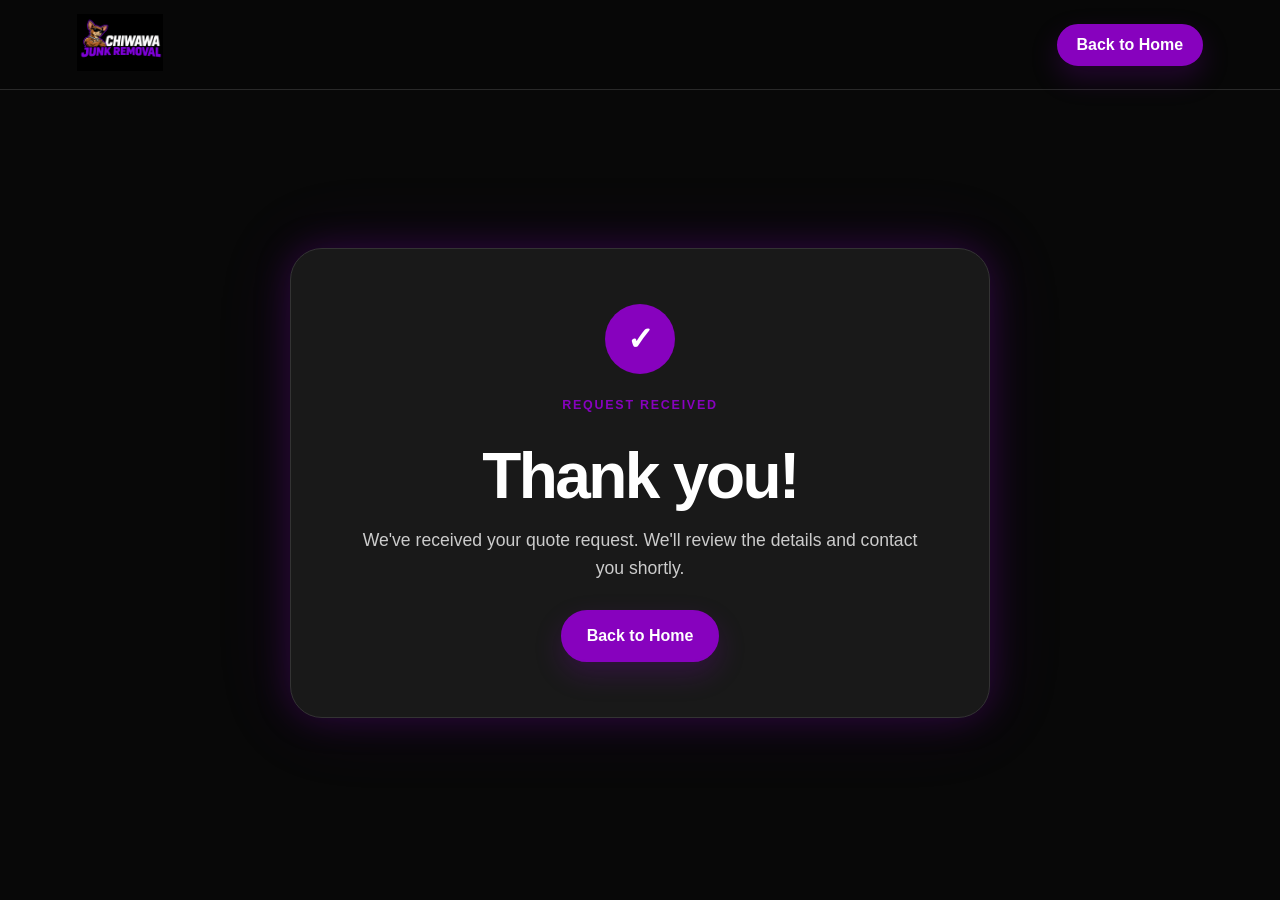
<file: thank-you.html>
<!DOCTYPE html>
<html lang="en">
<head>
  <meta charset="UTF-8">
  <meta name="viewport" content="width=device-width, initial-scale=1.0">

  <title>Thank You | Chiwawa Junk Removal</title>

  <!-- Google Ads tracking -->
  <script async src="https://www.googletagmanager.com/gtag/js?id=AW-18358756646"></script>
  <script>
    window.dataLayer = window.dataLayer || [];
    function gtag(){dataLayer.push(arguments);}
    gtag('js', new Date());
    gtag('config', 'AW-18358756646');

    gtag('event', 'conversion', {
      'send_to': 'AW-18358756646/SYIjCNmV_-scEKbKkbJE',
      'value': 1.0,
      'currency': 'USD'
    });
  </script>

  <!-- Favicons -->
  <link rel="icon" href="favicon.ico" sizes="any">
  <link rel="icon" type="image/png" sizes="32x32" href="favicon-32x32.png">
  <link rel="icon" type="image/png" sizes="16x16" href="favicon-16x16.png">
  <link rel="apple-touch-icon" href="apple-touch-icon.png">

  <link rel="stylesheet" href="styles.css">

  <style>
    .thank-you-page {
      min-height: calc(100vh - 115px);
      display: flex;
      align-items: center;
      justify-content: center;
      padding: 60px 6%;
      background: #080808;
      color: #fff;
      text-align: center;
    }

    .thank-you-card {
      width: 100%;
      max-width: 700px;
      padding: 55px 40px;
      background: #191919;
      border: 1px solid #333;
      border-radius: 32px;
      box-shadow:   0 0 35px rgba(135, 2, 190, 0.25),   0 0 80px rgba(135, 2, 190, 0.12);
    }

    .thank-you-icon {
      width: 70px;
      height: 70px;
      margin: 0 auto 22px;
      display: grid;
      place-items: center;
      border-radius: 50%;
      background: var(--purple, #8702BE);
      color: #fff;
      font-size: 2rem;
      font-weight: 900;
    }

    .thank-you-card h1 {
      font-size: clamp(2.3rem, 5vw, 4rem);
      line-height: 1;
      margin: 0 0 18px;
      letter-spacing: -.04em;
      color: #fff;
    }

    .thank-you-card p {
      color: #ccc;
      font-size: 1.1rem;
      line-height: 1.6;
      margin: 0 auto 28px;
      max-width: 560px;
    }

    .thank-you-card .eyebrow {
      color: var(--purple, #8702BE);
      font-size: .78rem;
      font-weight: 900;
      text-transform: uppercase;
      letter-spacing: .14em;
    }

    .thank-you-actions {
      display: flex;
      justify-content: center;
      gap: 12px;
      flex-wrap: wrap;
    }

    @media (max-width: 600px) {
      .thank-you-card {
        padding: 40px 22px;
      }

      .thank-you-actions {
        flex-direction: column;
      }

      .thank-you-actions .btn {
        width: 100%;
      }
    }
  </style>
</head>

<body>

  <header class="site-header">
    <a href="/" class="brand">
      <img src="logo.png" alt="Chiwawa Junk Removal logo">
    </a>

    <a class="btn small" href="/">Back to Home</a>
  </header>

  <main class="thank-you-page">
    <div class="thank-you-card">

      <div class="thank-you-icon">✓</div>

      <p class="eyebrow">Request Received</p>

      <h1>Thank you!</h1>

      <p>
        We've received your quote request. We'll review the details
        and contact you shortly.
      </p>

      <div class="thank-you-actions">
        <a class="btn" href="/">Back to Home</a>
      </div>

    </div>
  </main>

</body>
</html>
</file>
<file: styles.css>
:root{--purple:#8702BE;--black:#080808;--white:#fff;--muted:#6b6b76;--soft:#f5f2fb}*{box-sizing:border-box}html{scroll-behavior:smooth}body{margin:0;font-family:Inter,Arial,sans-serif;color:var(--black);background:#fff}a{color:inherit;text-decoration:none}.site-header{position:sticky;top:0;z-index:10;background:rgba(255,255,255,.92);backdrop-filter:blur(12px);display:flex;align-items:center;justify-content:space-between;padding:14px 6%;border-bottom:1px solid #eee}.brand img{width:86px}.site-header nav{display:flex;gap:26px;font-weight:700}.btn{display:inline-flex;align-items:center;justify-content:center;background:var(--purple);color:#fff;border-radius:999px;padding:15px 24px;font-weight:900;border:2px solid var(--purple);box-shadow:0 12px 28px rgba(101,22,216,.22)}.btn.small{padding:10px 18px}.btn.ghost{background:#fff;color:var(--black);border-color:#ddd;box-shadow:none}.hero{display:grid;grid-template-columns:1.1fr .9fr;gap:50px;align-items:center;padding:80px 6% 55px;background:radial-gradient(circle at 75% 20%,#eee4ff,transparent 34%)}.eyebrow{text-transform:uppercase;letter-spacing:.14em;color:var(--purple);font-weight:900;font-size:.78rem}.hero h1{font-size:clamp(2.8rem,6vw,5.8rem);line-height:.95;margin:12px 0 20px;letter-spacing:-.06em}.lead{font-size:1.25rem;color:var(--muted);max-width:670px;line-height:1.55}.hero-actions{display:flex;gap:14px;flex-wrap:wrap;margin-top:30px}.hero-card{background:#fff;border:1px solid #eee;border-radius:32px;padding:30px;box-shadow:0 30px 70px rgba(0,0,0,.1);text-align:center}.hero-card img{max-width:100%;border-radius:22px}.hero-card .hero-photo{width:100%;height:auto;max-height:520px;object-fit:contain;object-position:center;display:block;background:#f5f2fb;border-radius:22px}.trust-box{margin-top:20px;background:var(--black);color:#fff;border-radius:22px;padding:22px;text-align:left}.trust-box span{display:block;color:#d8d8d8;margin-top:5px}.strip{background:var(--black);color:#fff;display:flex;justify-content:center;gap:40px;flex-wrap:wrap;padding:18px 6%;font-weight:900}.strip span{color:#fff}.section{padding:76px 6%}.section-heading{text-align:center;max-width:760px;margin:0 auto 38px}.section h2{font-size:clamp(2rem,4vw,3.6rem);line-height:1;margin:8px 0 14px;letter-spacing:-.04em}.section p{color:var(--muted);line-height:1.65}.grid{display:grid;grid-template-columns:repeat(3,1fr);gap:18px}.cards article{background:#fff;border:1px solid #eee;border-radius:24px;padding:26px;box-shadow:0 15px 35px rgba(0,0,0,.05)}.cards h3,.steps h3{font-size:1.35rem;margin:0 0 8px}.dark{background:var(--black);color:#fff}.dark p{color:#c9c9c9}.steps{display:grid;grid-template-columns:repeat(3,1fr);gap:18px}.steps div{background:#151515;border:1px solid #2d2d2d;border-radius:24px;padding:28px}.steps b{display:inline-grid;place-items:center;width:44px;height:44px;background:var(--purple);border-radius:50%;margin-bottom:14px}.pricing{display:grid;grid-template-columns:1fr 1fr;gap:40px;align-items:center;background:var(--soft)}.price-card{background:#fff;border-radius:28px;padding:26px;box-shadow:0 25px 55px rgba(0,0,0,.08)}.price-card div{display:flex;justify-content:space-between;padding:18px 0;border-bottom:1px solid #eee}.price-card strong{color:var(--purple);font-size:1.5rem}.price-card small{display:block;margin-top:16px;color:var(--muted)}.about-box{background:var(--black);color:#fff;border-radius:32px;padding:42px;max-width:1000px;margin:auto}.about-box p{color:#d7d7d7}.quote-section{background:#fff}.quote-form{max-width:760px;margin:auto;display:grid;gap:16px}.quote-form label{font-weight:900}.quote-form input,.quote-form textarea{width:100%;margin-top:8px;border:1px solid #ddd;border-radius:16px;padding:15px;font:inherit}.quote-form textarea{resize:vertical}footer{text-align:center;background:#080808;color:#fff;padding:45px 6% 80px}footer img {
  width: 130px;
  background: transparent;
  border-radius: 0;
  padding: 0;
}footer a{color:#fff;font-weight:900}.mobile-bar{display:none}@media(max-width:850px){.site-header nav,.site-header .small{display:none}.hero,.pricing{grid-template-columns:1fr;padding-top:45px}.grid,.steps{grid-template-columns:1fr}.hero h1{font-size:3rem}.mobile-bar{position:fixed;bottom:0;left:0;right:0;display:grid;grid-template-columns:1fr 1fr;z-index:20}.mobile-bar a{background:var(--black);color:#fff;text-align:center;padding:16px;font-weight:900}.mobile-bar a:last-child{background:var(--purple)}}


.gallery-section{background:#fff}.carousel-wrap{position:relative;max-width:1050px;margin:0 auto}.work-carousel{display:flex;overflow-x:auto;scroll-snap-type:x mandatory;scroll-behavior:smooth;border-radius:32px;background:#f5f2fb;box-shadow:0 26px 65px rgba(0,0,0,.14);-ms-overflow-style:none;scrollbar-width:none;align-items:center}.work-carousel::-webkit-scrollbar{display:none}.carousel-slide{min-width:100%;margin:0;scroll-snap-align:start;position:relative;background:#f5f2fb;display:flex;align-items:center;justify-content:center;min-height:360px;padding:22px}.carousel-slide img{width:auto;max-width:100%;height:auto;max-height:78vh;object-fit:contain;border-radius:22px;display:block;box-shadow:0 10px 30px rgba(0,0,0,.08)}.carousel-slide figcaption{position:absolute;left:34px;bottom:34px;background:rgba(8,8,8,.78);color:#fff;border:1px solid rgba(255,255,255,.18);backdrop-filter:blur(8px);border-radius:16px;padding:12px 16px;font-weight:900}.carousel-btn{position:absolute;top:50%;transform:translateY(-50%);z-index:2;width:48px;height:48px;border:0;border-radius:999px;background:#fff;color:#080808;font-size:2.2rem;line-height:1;cursor:pointer;box-shadow:0 14px 32px rgba(0,0,0,.22);font-weight:900}.carousel-btn.prev{left:18px}.carousel-btn.next{right:18px}.carousel-dots{display:flex;justify-content:center;gap:10px;margin-top:18px}.carousel-dots button{width:10px;height:10px;border:0;border-radius:999px;background:#c8c2d4;cursor:pointer}.carousel-dots button.active{background:var(--purple);width:28px}@media(max-width:850px){.hero-card .hero-photo{height:auto;max-height:none;object-fit:contain}.carousel-slide{min-height:360px;padding:12px}.carousel-slide img{max-height:72vh}.carousel-btn{width:42px;height:42px;font-size:1.9rem}.carousel-btn.prev{left:10px}.carousel-btn.next{right:10px}.carousel-slide figcaption{left:20px;right:20px;bottom:20px;text-align:center}}

.form-row{display:grid;grid-template-columns:1fr 1fr;gap:16px}.optional-text{font-size:.78rem;color:var(--muted);font-weight:700}@media(max-width:650px){.form-row{grid-template-columns:1fr}}
.optional {
  font-size: .78rem;
  color: var(--muted);
  font-weight: 700;
}
/* Preferred Contact Method */
.contact-preference {
  border: 0;
  padding: 0;
  margin: 0;
}

.contact-preference legend {
  margin-bottom: 10px;
  font-weight: 600;
}

.contact-options {
  display: flex;
  gap: 10px;
  width: 100%;
}

.contact-options label {
  flex: 1;
  cursor: pointer;
}

.contact-options input {
  position: absolute;
  opacity: 0;
  pointer-events: none;
}

.contact-options span {
  display: flex;
  align-items: center;
  justify-content: center;
  min-height: 52px;
  padding: 0 16px;
  border: 1px solid #ddd;
  border-radius: 14px;
  background: #fff;
  color: #111;
  font-weight: 600;
  transition: 0.2s ease;
}

.contact-options input:checked + span {
  background: #6d28d9;
  border-color: #6d28d9;
  color: #fff;
}

.contact-options input:focus-visible + span {
  outline: 2px solid #6d28d9;
  outline-offset: 2px;
}

@media (max-width: 600px) {
  .contact-options {
    gap: 8px;
  }

  .contact-options span {
    padding: 0 10px;
  }
}

/* Google Address Autocomplete */
#address-autocomplete {
  width: 100%;
}

gmp-place-autocomplete {
  width: 100%;
  color-scheme: light;
  border: 1px solid #ddd;
  border-radius: 14px;
  background: #fff;
  box-sizing: border-box;
}

gmp-place-autocomplete::part(input) {
  width: 100%;
  min-height: 52px;
  background: #fff;
  color: #111;
  border: none;
  outline: none;
  padding: 0 16px;
  font: inherit;
  box-sizing: border-box;
}
html {
  width: 100%;
  max-width: 100%;
  overflow-x: clip;
}

body {
  width: 100%;
  max-width: 100%;
  overflow-x: clip;
  position: relative;
}
.contact-preference,
.contact-options,
.quote-form {
  min-width: 0;
  max-width: 100%;
}
@media (min-width: 851px) {
  .quote-form {
    width: 100%;
    max-width: 760px;
    margin-left: auto;
    margin-right: auto;
  }
}
/* Mobile Hamburger Menu */
.menu-toggle {
  display: none;
  background: none;
  border: 0;
  color: var(--black);
  font-size: 2rem;
  line-height: 1;
  cursor: pointer;
  padding: 8px;
}

@media (max-width: 850px) {
  .menu-toggle {
    display: block;
  }

  .site-header {
    position: sticky;
  }

  .site-header nav.mobile-open {
    display: flex;
    position: absolute;
    top: 100%;
    left: 0;
    right: 0;
    flex-direction: column;
    gap: 0;
    background: rgba(255, 255, 255, 0.98);
    border-bottom: 1px solid #eee;
    box-shadow: 0 14px 30px rgba(0, 0, 0, 0.08);
    padding: 10px 6% 18px;
  }

  .site-header nav.mobile-open a {
    padding: 15px 0;
    border-bottom: 1px solid #eee;
    font-weight: 800;
  }

  .site-header nav.mobile-open a:last-child {
    border-bottom: 0;
  }
}

/* CHIWAWA NEW WEBSITE THEME */

/* Black header */
.site-header {
  background: rgba(8, 8, 8, 0.96);
  border-bottom: 1px solid #292929;
}

.site-header nav a {
  color: #fff;
}

.menu-toggle {
  color: #fff;
}

/* Black hero */
.hero {
  background: radial-gradient(
    circle at 75% 20%,
    #321047,
    #080808 55%
  );
  color: #fff;
}

.hero .lead {
  color: #d0d0d0;
}

.hero-card {
  background: #171717;
  border-color: #303030;
}

.hero-card .hero-photo {
  background: #171717;
}

.hero .btn.ghost {
  background: transparent;
  color: #fff;
  border-color: #777;
}

/* White services */
.cards article {
  background: #fff;
}

/* Black gallery */
.gallery-section {
  background: #080808;
  color: #fff;
}

.gallery-section p {
  color: #ccc;
}

.work-carousel,
.carousel-slide {
  background: #191919;
}

/* White About section */
/* Keep the existing black About box for contrast */

/* Black pricing */
.pricing {
  background: #080808;
  color: #fff;
}

.pricing > div > p {
  color: #ccc;
}

.price-card {
  background: #191919;
  border: 1px solid #333;
  color: #fff;
}

.price-card div {
  border-bottom-color: #383838;
}

.price-card small {
  color: #bbb;
}

/* White quote form */
.quote-section {
  background: #fff;
  color: #080808;
}

/* Purple consistency */
.btn {
  box-shadow: 0 12px 28px rgba(135, 2, 190, 0.22);
}

.contact-options input:checked + span {
  background: var(--purple);
  border-color: var(--purple);
}

.contact-options input:focus-visible + span {
  outline-color: var(--purple);
}

/* Mobile menu */
@media (max-width: 850px) {
  .site-header nav.mobile-open {
    background: #101010;
    border-bottom-color: #333;
  }

  .site-header nav.mobile-open a {
    color: #fff;
    border-bottom-color: #333;
  }
}
/* Black sections before quote form */
.cards,
.gallery-section,
.pricing {
  background: #080808;
  color: #fff;
}

/* Services cards */
.cards article {
  background: #191919;
  border: 1px solid #333;
  color: #fff;
}

.cards article p {
  color: #ccc;
}

/* White quote section */
.quote-section {
  background: #fff;
  color: #080808;
}
/* Entire What We Do section */
.section:has(.cards) {
  background: #080808;
  color: #fff;
}

.section:has(.cards) .section-heading p {
  color: #ccc;
}

/* Keep quote section white */
.quote-section {
  background: #fff;
  color: #080808;
}

/* CHIWAWA FINAL DARK THEME */

/* Make the main website sections black */
body {
  background: #080808;
}

.section:not(.quote-section) {
  background: #080808;
  color: #fff;
}

/* Section headings and descriptions */
.section:not(.quote-section) h2,
.section:not(.quote-section) h3 {
  color: #fff;
}

.section:not(.quote-section) p {
  color: #ccc;
}

/* Dark service cards */
.cards article {
  background: #191919;
  border: 1px solid #333;
  color: #fff;
}

/* Dark gallery */
.gallery-section {
  background: #080808;
  color: #fff;
}

/* Dark pricing */
.pricing {
  background: #080808;
  color: #fff;
}

.price-card {
  background: #191919;
  border: 1px solid #333;
  color: #fff;
}

/* Dark About Us section */
.about-box {
  background: #191919;
  border: 1px solid #333;
}

/* White quote section */
.quote-section {
  background: #fff !important;
  color: #080808;
}

.quote-section h2,
.quote-section h3 {
  color: #080808;
}

.quote-section p {
  color: #6b6b76;
}

/* Keep the form inputs white */
.quote-form input,
.quote-form textarea {
  background: #fff;
  color: #080808;
}

/* Keep the footer black */
footer {
  background: #080808;
  color: #fff;
}
</file>
